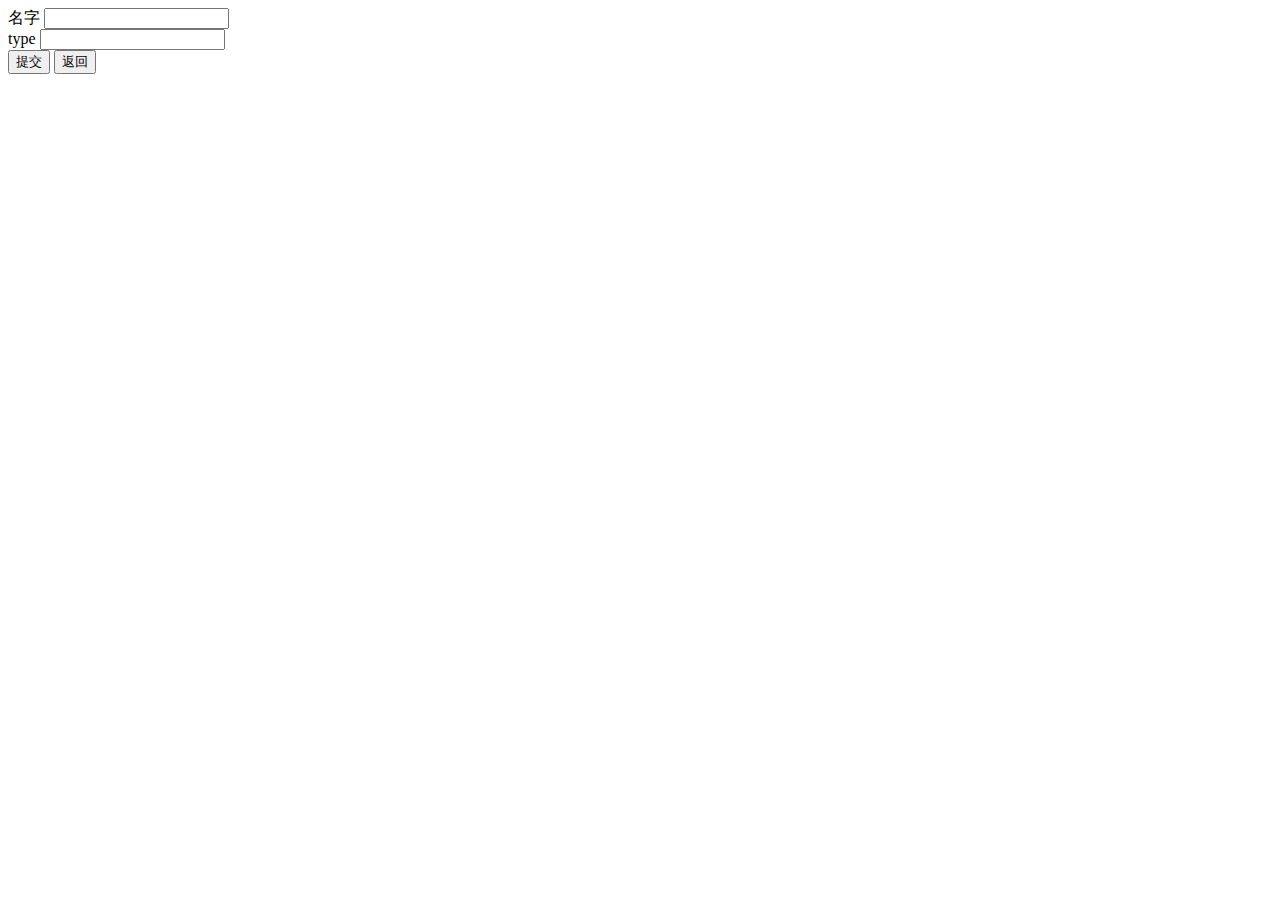
<file: src/main/resources/templates/category/index.html>
<!DOCTYPE html>
<html lang="en" xmlns:th="http://www.thymeleaf.org">
<head th:replace="common/nav::commonHeader('卖家商品列表')">
    <title></title>
</head>
<body>
<div id="wrapper" class="toggled">
    <!--    边栏sidebar-->
    <th:block th:include="common/nav::commonNav">
    </th:block>
    <!--    主要内容content-->
    <div id="page-content">
        <div class="container-fluid">
            <div class="row">
                <div class="col-md-4 column">
                    <form role="form" method="post" action="/seller/category/save">
                        <div class="form-group">
                            <label>名字</label>
                            <input name="categoryName" type="text" class="form-control"
                                   th:value="${category?.categoryName}">
                        </div>
                        <div class="form-group">
                            <label>type</label>
                            <input name="categoryType" type="number" class="form-control"
                                   th:value="${category?.categoryType}">
                        </div>
                        <input hidden type="text" name="categoryId" th:value="${category?.categoryId}">
                        <button class="btn btn-primary" type="submit">提交</button>
                        <button class="btn btn-info" onclick="history.back(-1)">返回</button>
                    </form>
                </div>
            </div>
        </div>
    </div>
</div>
</body>
</html>
</file>
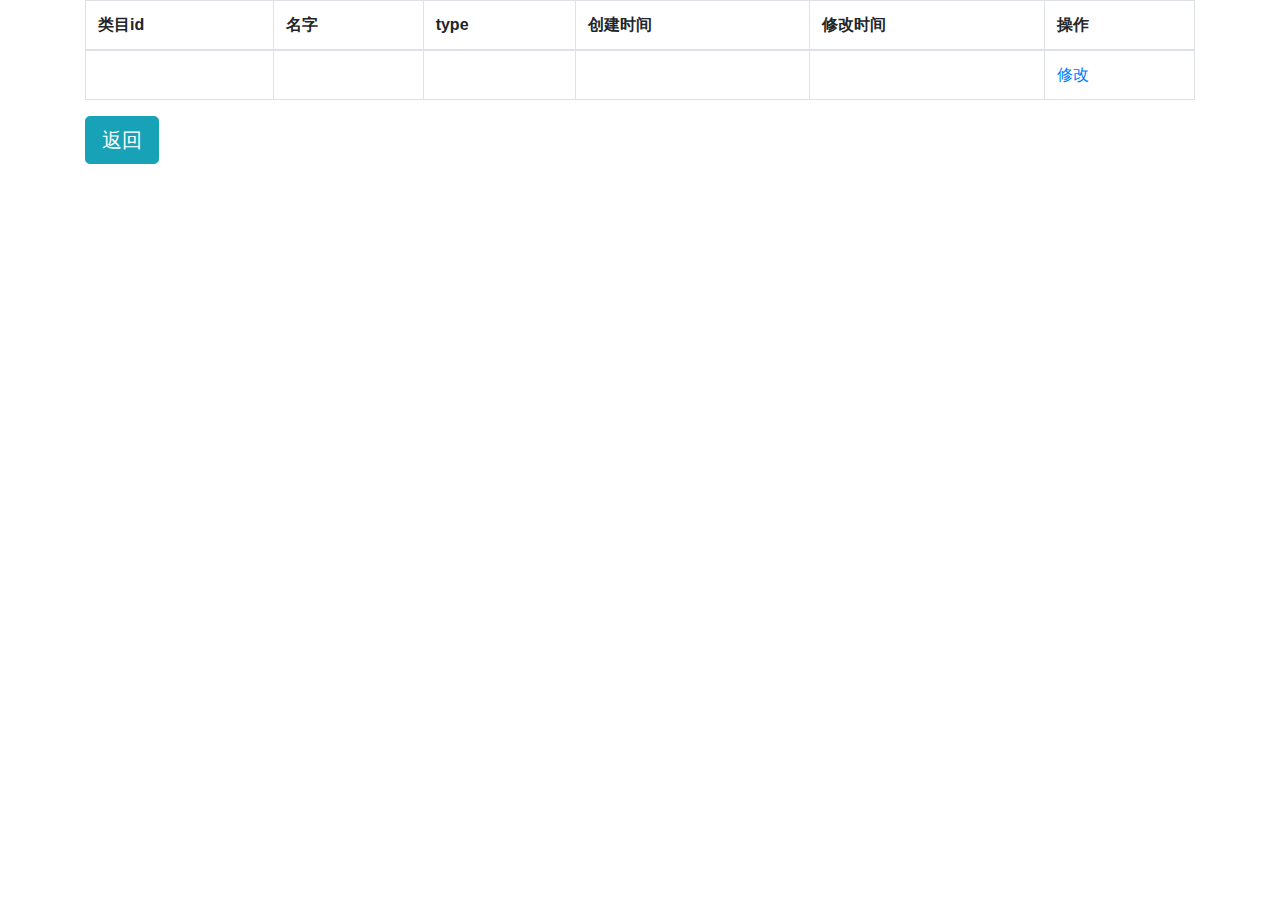
<file: src/main/resources/templates/category/list.html>
<!DOCTYPE html>
<html lang="en" xmlns:th="http://www.thymeleaf.org">
<head>
    <meta charset="UTF-8">
    <title>卖家订单详情</title>
    <link rel="stylesheet" href="https://stackpath.bootstrapcdn.com/bootstrap/4.3.1/css/bootstrap.min.css" integrity="sha384-ggOyR0iXCbMQv3Xipma34MD+dH/1fQ784/j6cY/iJTQUOhcWr7x9JvoRxT2MZw1T" crossorigin="anonymous">
    <script src="https://stackpath.bootstrapcdn.com/bootstrap/4.3.1/js/bootstrap.min.js" integrity="sha384-JjSmVgyd0p3pXB1rRibZUAYoIIy6OrQ6VrjIEaFf/nJGzIxFDsf4x0xIM+B07jRM" crossorigin="anonymous"></script>
    <link rel="stylesheet" th:href="@{/static/css/style.css}"/>
</head>
<body>
<div id="wrapper" class="toggled" >
    <!--    边栏sidebar-->
    <th:block th:include="common/nav::commonNav">
    </th:block>
    <div id="page-content">
        <div class="container">
    <div class="row">
        <div class="col-md-12 column">
            <table class="table table-bordered">
                <thead>
                <tr>
                    <th>类目id</th>
                    <th>名字</th>
                    <th>type</th>
                    <th>创建时间</th>
                    <th>修改时间</th>
                    <th>操作</th>
                </tr>
                </thead>
                <tbody>
                <th:block th:each="category : ${categoryList}">
                <tr>
                    <td th:text="${category.categoryId}"></td>
                    <td th:text="${category.categoryName}"></td>
                    <td th:text="${category.categoryType}"></td>
                    <td th:text="${category.createTime}"></td>
                    <td th:text="${category.updateTime}"></td>
                    <td><a href="#" th:href="@{/seller/category/index(categoryId=${category.categoryId})}">修改</a></td>
                </tr>
                </th:block>
                </tbody>
            </table>
            <a href="#" onclick="history.back(-1)" class="btn btn-info btn-lg" role="button" aria-pressed="true">返回</a>
        </div>
    </div>
</div>
    </div>
</div>
</body>
</file>
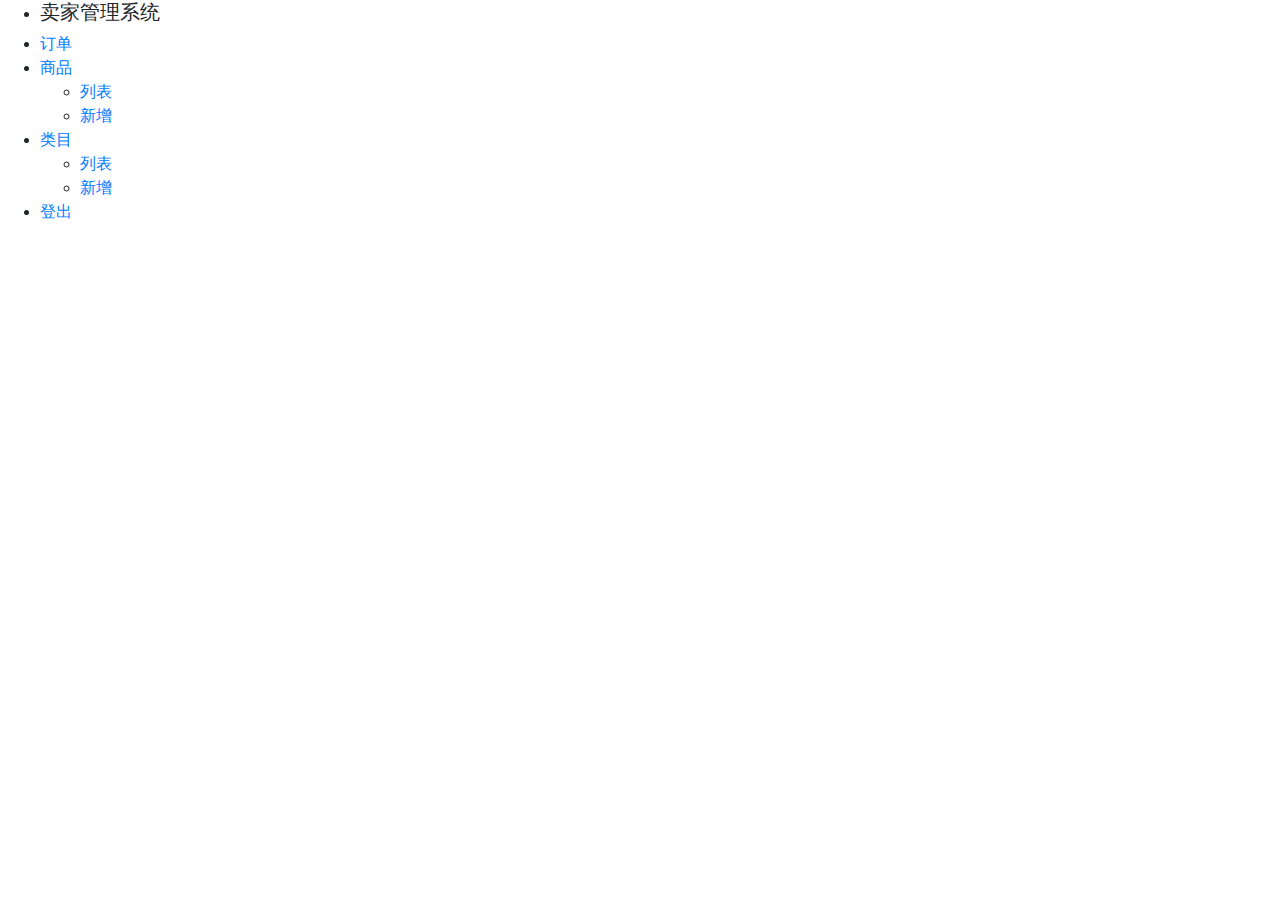
<file: src/main/resources/templates/common/nav.html>
<!DOCTYPE html>
<html lang="en" xmlns:th="http://www.thymeleaf.org">
<head  th:fragment="commonHeader(title)">
    <meta charset="UTF-8">
    <!--/*@thymesVar id="title" type="title"*/-->
    <title th:text="${title}"></title>
    <link rel="stylesheet" href="https://stackpath.bootstrapcdn.com/bootstrap/4.3.1/css/bootstrap.min.css" integrity="sha384-ggOyR0iXCbMQv3Xipma34MD+dH/1fQ784/j6cY/iJTQUOhcWr7x9JvoRxT2MZw1T" crossorigin="anonymous">
    <script src="https://stackpath.bootstrapcdn.com/bootstrap/4.3.1/js/bootstrap.min.js" integrity="sha384-JjSmVgyd0p3pXB1rRibZUAYoIIy6OrQ6VrjIEaFf/nJGzIxFDsf4x0xIM+B07jRM" crossorigin="anonymous"></script>
    <link rel="stylesheet" th:href="@{/static/css/style.css}"/>

</head>
<body>
<div th:fragment="commonNav">
<!--    边栏-->
    <div class="main">
        <ul>
            <li><h5>卖家管理系统</h5></li>
            <li><a href="/seller/order/list">订单</a></li>
            <li><a href="#">商品</a>
                <ul class="list_new">
                    <li><a href="/seller/product/list">列表</a></li>
                    <li><a href="/seller/product/index">新增</a></li>
                </ul>
            </li>
            <li><a href="#">类目</a>
                <ul class="list_new">
                    <li><a href="/seller/category/list">列表</a></li>
                    <li><a href="/seller/category/index">新增</a></li>
                </ul>
            </li>
            <li><a href="/seller/logout"><i class="fa fa-fw fa-list-alt"></i>登出</a></li>
        </ul>
    </div>
</div>

</body>
</html>
</file>
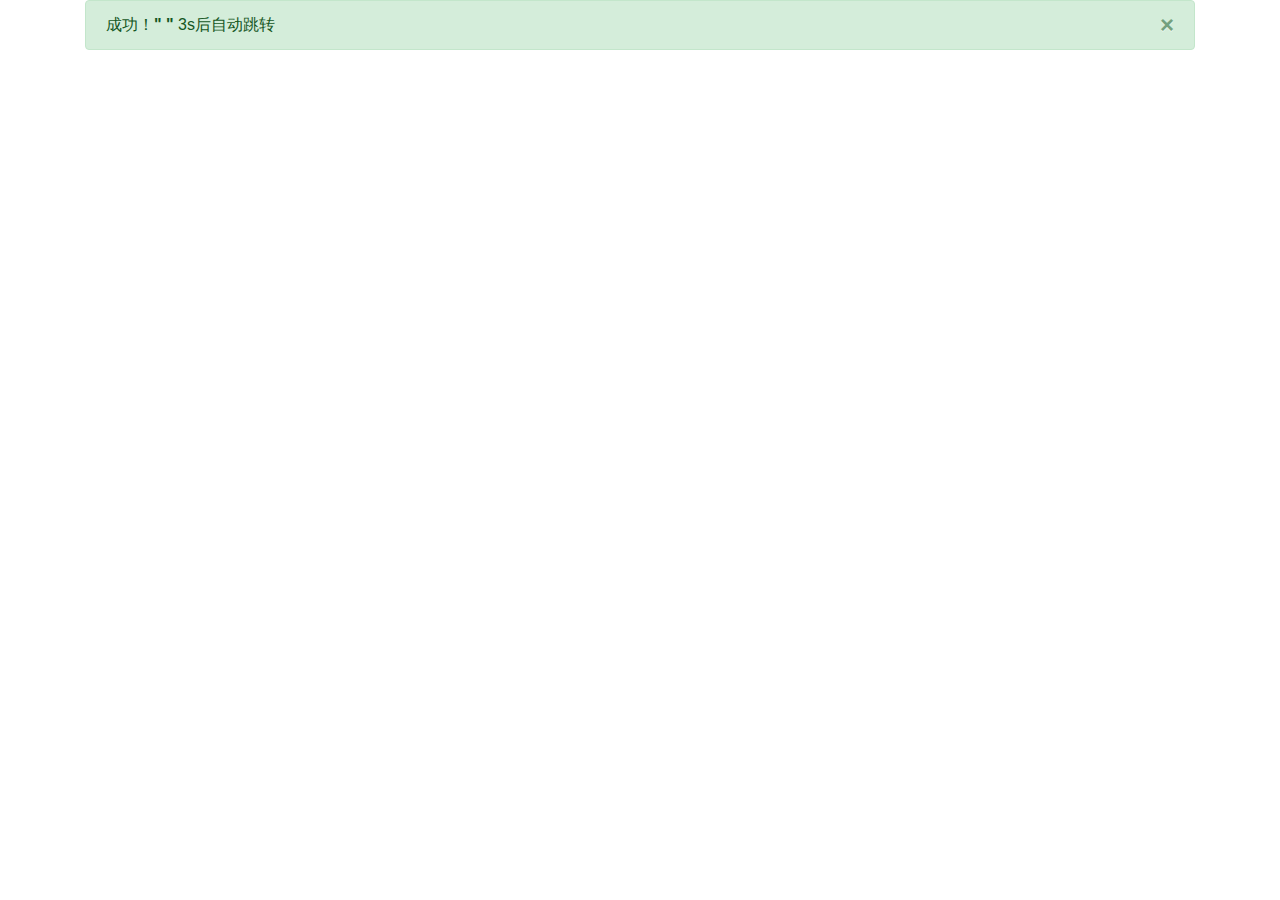
<file: src/main/resources/templates/common/success.html>
<!DOCTYPE html>
<html lang="en" xmlns:th="http://www.thymeleaf.org">
<head>
    <meta charset="UTF-8">
    <title>成功信息</title>
    <link rel="stylesheet" href="https://stackpath.bootstrapcdn.com/bootstrap/4.3.1/css/bootstrap.min.css" integrity="sha384-ggOyR0iXCbMQv3Xipma34MD+dH/1fQ784/j6cY/iJTQUOhcWr7x9JvoRxT2MZw1T" crossorigin="anonymous">
    <script src="https://stackpath.bootstrapcdn.com/bootstrap/4.3.1/js/bootstrap.min.js" integrity="sha384-JjSmVgyd0p3pXB1rRibZUAYoIIy6OrQ6VrjIEaFf/nJGzIxFDsf4x0xIM+B07jRM" crossorigin="anonymous"></script>
</head>
<body>
<div class="container">
    <div class="alert alert-success alert-dismissible fade show" role="alert">
        成功！<strong th:text="${msg}">" "</strong>
        <a th:href="${url}">3s后自动跳转</a>
        <button type="button" class="close" data-dismiss="alert" aria-label="Close">
            <span aria-hidden="true">&times;</span>
        </button>
    </div>
</div>
<script th:inline="javascript">

    /*<![CDATA[*/
    setTimeout('location.href=[[${url}]]', 3000);

    /*]]>*/
</script>
</body>
</file>
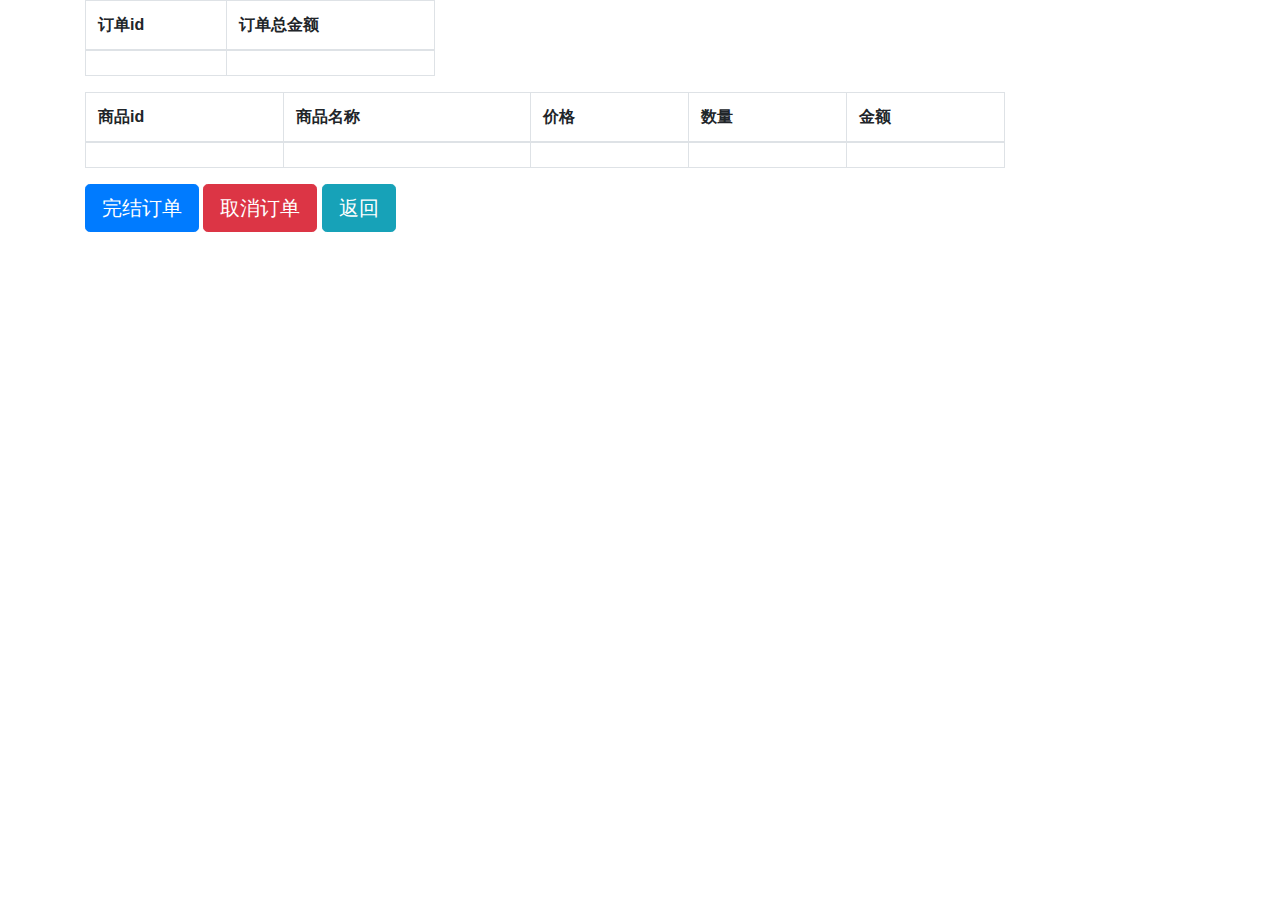
<file: src/main/resources/templates/order/detail.html>
<!DOCTYPE html>
<html lang="en" xmlns:th="http://www.thymeleaf.org">
<head>
    <meta charset="UTF-8">
    <title>卖家订单详情</title>
    <link rel="stylesheet" href="https://stackpath.bootstrapcdn.com/bootstrap/4.3.1/css/bootstrap.min.css" integrity="sha384-ggOyR0iXCbMQv3Xipma34MD+dH/1fQ784/j6cY/iJTQUOhcWr7x9JvoRxT2MZw1T" crossorigin="anonymous">
    <script src="https://stackpath.bootstrapcdn.com/bootstrap/4.3.1/js/bootstrap.min.js" integrity="sha384-JjSmVgyd0p3pXB1rRibZUAYoIIy6OrQ6VrjIEaFf/nJGzIxFDsf4x0xIM+B07jRM" crossorigin="anonymous"></script>
    <link rel="stylesheet" th:href="@{/static/css/style.css}"/>
</head>
<body>
<div id="wrapper" class="toggled" >
    <!--    边栏sidebar-->
    <th:block th:include="common/nav::commonNav">
    </th:block>
    <div id="page-content">
        <div class="container">
    <div class="row">
        <div class="col-md-4 column">
            <table class="table table-bordered">
                <thead>
                <tr>
                    <th>订单id</th>
                    <th>订单总金额</th>
                </tr>
                </thead>
                <tbody>
                <tr>
                    <td th:text="${orderDTO.orderId}"></td>
                    <td th:text="${orderDTO.orderAmount}"></td>
                </tr>
                </tbody>
            </table>
        </div>
        <div class="col-md-10 column">
            <table class="table table-bordered">
                <thead>
                <tr>
                    <th>商品id</th>
                    <th>商品名称</th>
                    <th>价格</th>
                    <th>数量</th>
                    <th>金额</th>
                </tr>
                </thead>
                <tbody>
                <th:block th:each="orderDetail : ${orderDTO.orderDetailList}">
                <tr>
                    <td th:text="${orderDetail.productId}"></td>
                    <td th:text="${orderDetail.productName}"></td>
                    <td th:text="${orderDetail.productPrice}"></td>
                    <td th:text="${orderDetail.productQuantity}"></td>
                    <td th:text="${orderDetail.productQuantity * orderDetail.productPrice}"></td>
                </tr>
                </th:block>
                </tbody>
            </table>
        </div>
        <div class="col-md-12 column">
            <th:block th:if="${orderDTO.getOrderStatusEnum().message=='新订单'}">
            <a href="#" class="btn btn-primary btn-lg" role="button" aria-pressed="true"
                th:href="@{/seller/order/finish(orderId=${orderDTO.orderId})}">完结订单</a>
            <a href="#" class="btn btn-danger btn-lg" role="button" aria-pressed="true"
                th:href="@{/seller/order/cancel(orderId=${orderDTO.orderId})}">取消订单</a>
            </th:block>
            <a href="#" onclick="history.back(-1)" class="btn btn-info btn-lg" role="button" aria-pressed="true">返回</a>
        </div>
    </div>
</div>
    </div>
</div>
</body>
</file>
